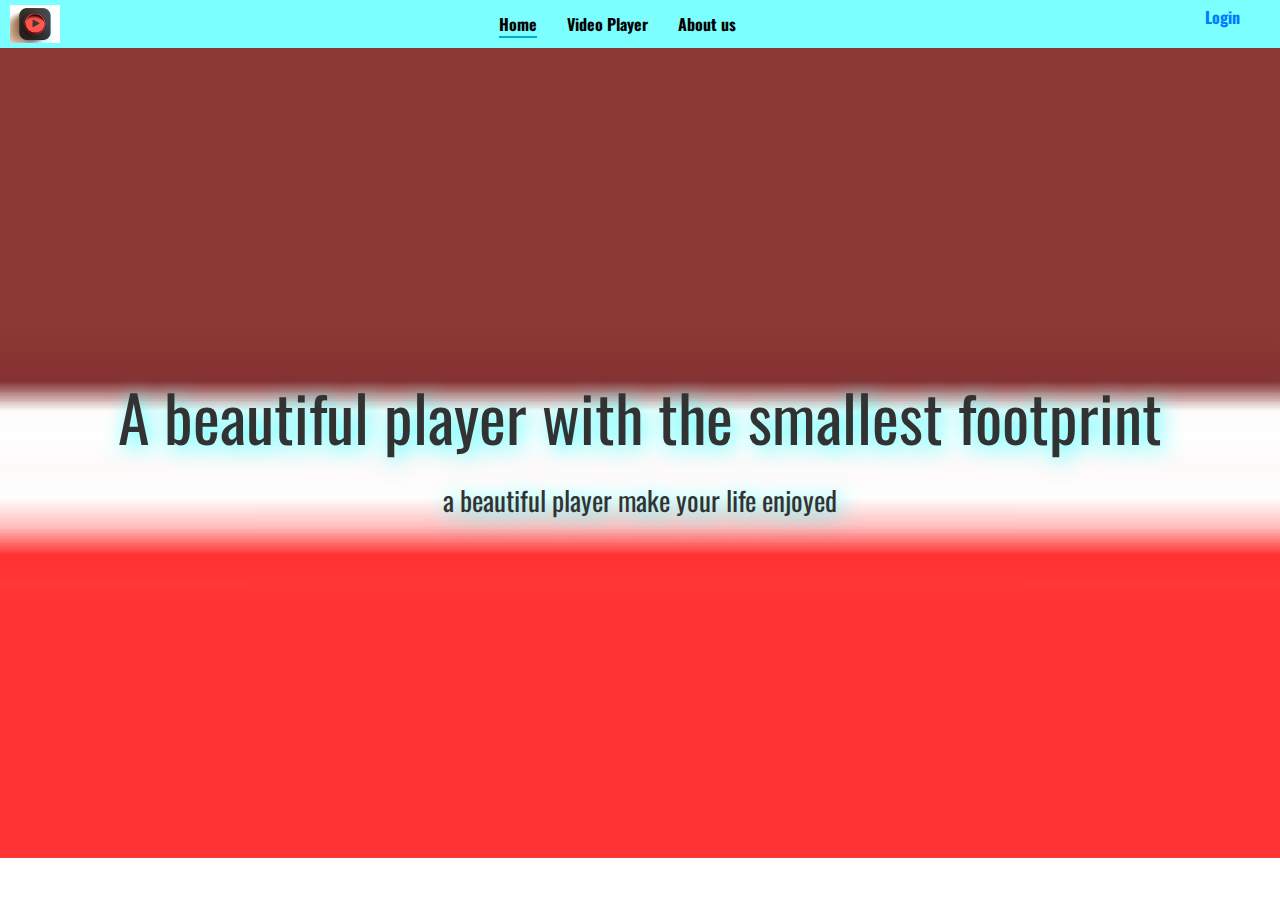
<file: index.html>
<!DOCTYPE html>
<html>
<head>
	<title>Video Player</title>
	<!-- manggil CSS -->
	 <link rel=stylesheet href="https://stackpath.bootstrapcdn.com/bootstrap/4.5.2/css/bootstrap.min.css">
	<link rel=stylesheet href="style.css">
	<!-- RESPONSIVE HP -->
	<meta name="viewport" content="width=device-width, initial-scale=1">
    <link rel="preconnect" href="https://fonts.gstatic.com">
	<link href="https://fonts.googleapis.com/css2?family=Oswald:wght@400;700&display=swap" rel="stylesheet">
</head>
<body>
	<!-- BUAT BAJU PALING LUAR -->
	<header>
		<span><a id="logo" href="index.html"><img width="50" src="2.png"/></a></span>
		<nav class="navigasi">
		    <ul>
		        <li><a class="garis-biru" href="#">Home</a></li><!--
		     --><li><a href="videoplayer.html">Video Player</a></li>
		     	<li><a href="profile.html">About us</a></li>
		    </ul>
		</nav>
		<span><a id="login" href="login.html">Login</a></span>
	</header>

	<div id="home-tengah" >
		<p class="kata-kata">A beautiful player with the smallest footprint</p>
		<p class="kata-kata-kecil">a beautiful player make your life enjoyed</p>
	</div>

<script src="script.js"></script>
</body>
</html>
</file>
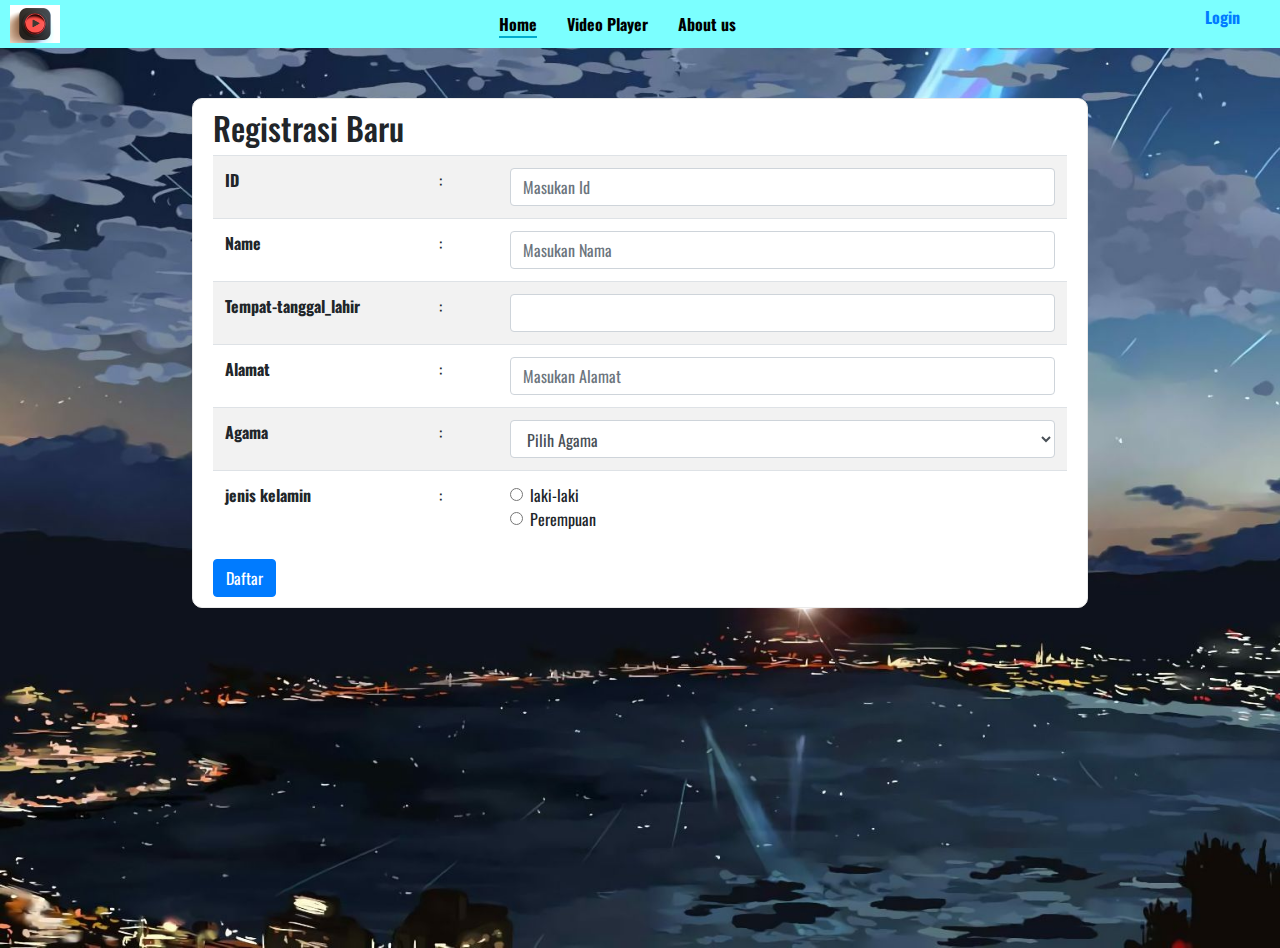
<file: login.html>
<!DOCTYPE html>
<html>
<head>
	<title>Video Player</title>
	<!-- manggil CSS -->
	
    <link rel=stylesheet href="https://stackpath.bootstrapcdn.com/bootstrap/4.5.2/css/bootstrap.min.css">
	<link rel=stylesheet href="style.css">
	<!-- RESPONSIVE HP -->
    <meta name="viewport" content="width=device-width, initial-scale=1">
    <link rel="preconnect" href="https://fonts.gstatic.com">
	<link href="https://fonts.googleapis.com/css2?family=Oswald:wght@400;700&display=swap" rel="stylesheet">

</head>
<body>

<!-- BUAT BAJU PALING LUAR -->
<header>
	<span><a id="logo" href="index.html"><img width="50" src="2.png"/></a></span>
	<nav class="navigasi">
	    <ul>
	        <li><a class="garis-biru" href="index.html">Home</a></li><!--
	     --><li><a href="videoplayer.html">Video Player</a></li>
	     	<li><a href="profile.html">About us</a></li>
	    </ul>
	</nav>
	<span><a id="login" href="login.html">Login</a></span>
</header>
<div id="login-container">

	<div id="formulir">
		<h2 class="registrasi">Registrasi Baru</h2>
		<form>
		<table class="table table-striped">
			<tr>
				<th>ID</th>
				<td>:</td>
				<td><input class="form-control" type="text" name="username" placeholder="Masukan Id" required></td>
			</tr>
			<tr>
				<th>Name</th>
				<td>:</td>
				<td><input class="form-control" type="text" name="nama"placeholder="Masukan Nama" required></td>
			</tr>
			<tr>
				<th>Tempat-tanggal_lahir</th>
				<td>:</td>
				<td><input class="form-control" type="text" name="tempat_tanggal_lahir" required></td>
			</tr>
			<tr>
				<th>Alamat</th>
				<td>:</td>
				<td><input class="form-control" type="text" name="alamat"placeholder="Masukan Alamat" required></td>
			</tr>
			<tr>
				<th>Agama</th>
				<td>:</td>
				<td>
					<select class="form-control" name="agama" required>
						<option value="">Pilih Agama</option>
						<option value="">Atheis</option>
						<option>Islam</option>
						<option>Kristen</option>
						<option>Budha</option>
						<option>Hindu</option>
					</select>
				</td>
			</tr>
			<tr>
				<th style="width:25%">jenis kelamin</th>
				<td>:</td>
				<td>
					<div class="form-check">
						<input class="form-check-input" name="role" value="lk"type="radio">
						<label class="form-check-label">laki-laki</label>
					</div>
					<div class="form-check">
						<input class="form-check-input" name="role" value="pr"type="radio">
						<label class="form-check-label">Perempuan</label>
					</div>
				</tr>
			</table>
			<button class="btn btn-primary">Daftar</button>
		</form>
	</div>
</div>
	
<script src="script.js"></script>
</body>
</html>
</file>
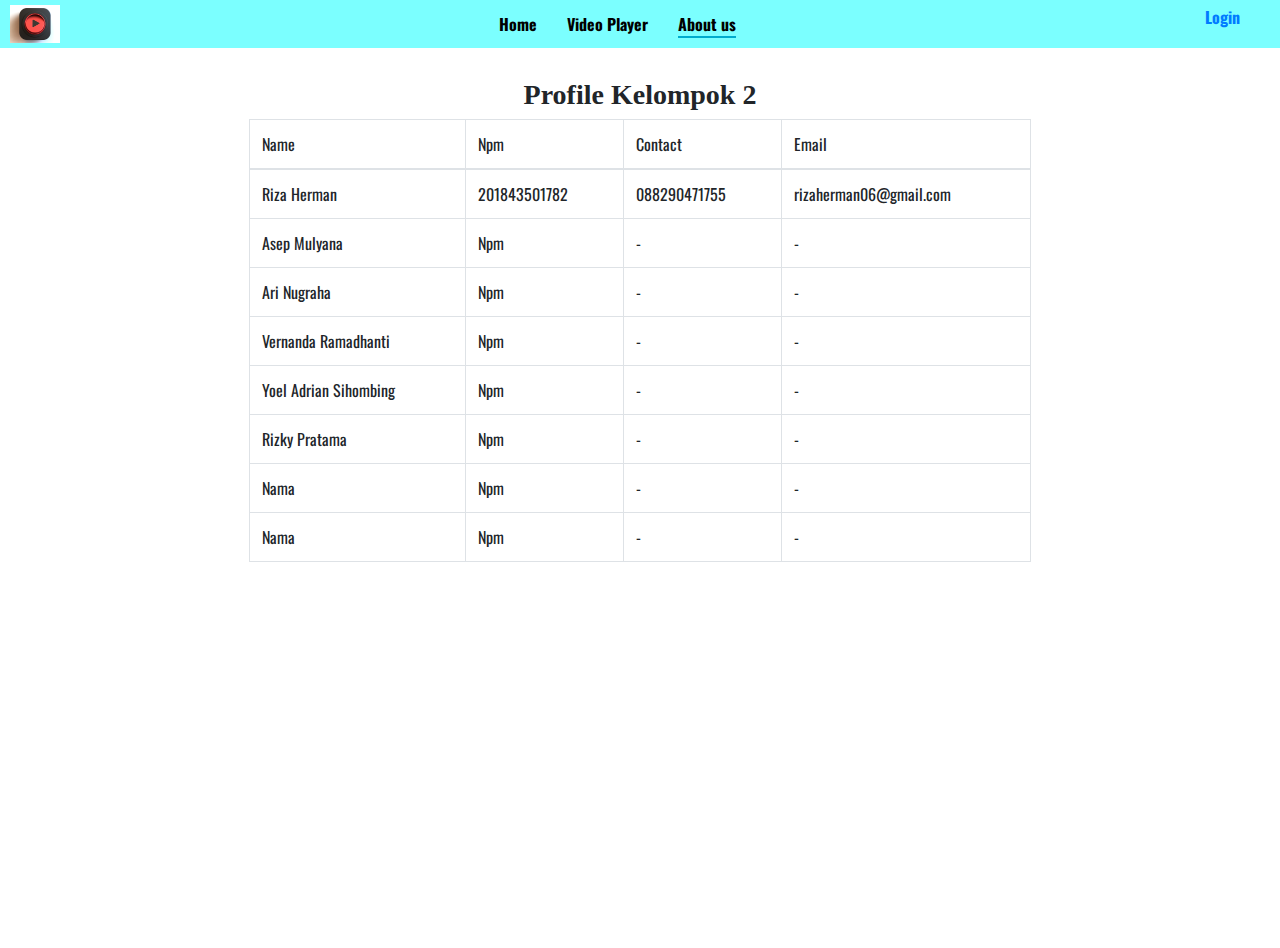
<file: profile.html>
<!DOCTYPE html>
<html>
<head>
	<title>Profile</title>
	<link rel=stylesheet href="https://stackpath.bootstrapcdn.com/bootstrap/4.5.2/css/bootstrap.min.css">
	<link rel=stylesheet href="style.css">
	<!-- RESPONSIVE HP -->
	<meta name="viewport" content="width=device-width, initial-scale=1">
    <link rel="preconnect" href="https://fonts.gstatic.com">
	<link href="https://fonts.googleapis.com/css2?family=Oswald:wght@400;700&display=swap" rel="stylesheet">
</head>
<body>
<!-- BUAT BAJU PALING LUAR -->
<header>
	<span><a id="logo" href="index.html"><img width="50" src="2.png"/></a></span>
	<nav class="navigasi">
	    <ul>
	        <li><a href="index.html">Home</a></li><!--
	     --><li><a href="videoplayer.html">Video Player</a></li>
	     	<li><a class="garis-biru" href="profile.html">About us</a></li>
	    </ul>
	</nav>
	<span><a id="login" href="login.html">Login</a></span>
</header>

<div id="profile-container" >
 <div id ="pk2">
	<h3 id="pk">Profile Kelompok 2</h3>
		<div class="table-responsive">
     	<table class="table table-bordered">
		 <thead>
		  <tr>
			<td>Name</td>
			<td>Npm</td>
			<td>Contact</td>
			<td>Email</td>
		  </tr>
		 </thead>
		 <tbody>
		  <tr>
			<td>Riza Herman</td>
			<td>201843501782</td>
			<td>088290471755</td>
			<td>rizaherman06@gmail.com</td>
			
		  </tr>
		  <tr>
			<td>Asep Mulyana</td>
			<td>Npm</td>
			<td>-</td>
			<td>-</td>
		  </tr>
		  <tr>
			<td>Ari Nugraha</td>
			<td>Npm</td>
			<td>-</td>
			<td>-</td>
		  </tr>
		  <tr>
			<td>Vernanda Ramadhanti</td>
			<td>Npm</td>
			<td>-</td>
			<td>-</td>
		  </tr>
		  <tr>
			<td>Yoel Adrian Sihombing</td>
			<td>Npm</td>
			<td>-</td>
			<td>-</td>
		  </tr>
		  <tr>
			<td>Rizky Pratama</td>
			<td>Npm</td>
			<td>-</td>
			<td>-</td>
		  </tr>
		  <tr>
			<td>Nama</td>
			<td>Npm</td>
			<td>-</td>
			<td>-</td>
		  </tr>
		  <tr>
			<td>Nama</td>
			<td>Npm</td>
			<td>-</td>
			<td>-</td>
		  </tr>
	     </tbody>
	</table>
</div>
</div>
</div>



</body>
</html>
</file>
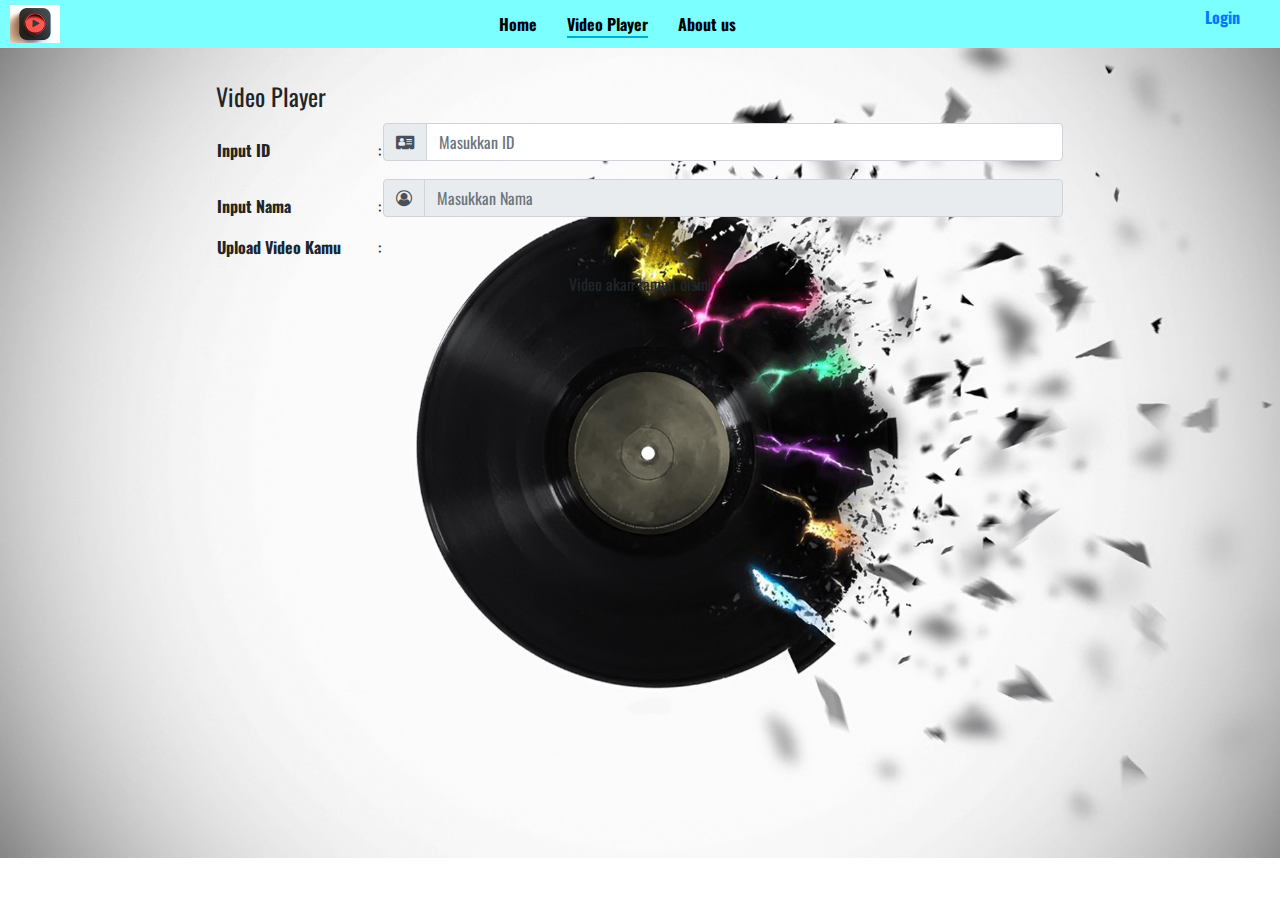
<file: videoplayer.html>
<!DOCTYPE html>
<html>
<head>
	<title>Video Player</title>
	<!-- manggil CSS -->
    <link rel=stylesheet href="https://stackpath.bootstrapcdn.com/bootstrap/4.5.2/css/bootstrap.min.css">
	<link rel=stylesheet href="font-awesome-4.7.0/css/font-awesome.css">
	<link rel=stylesheet href="style.css">
	<!-- RESPONSIVE HP -->
	<meta name="viewport" content="width=device-width, initial-scale=1">
    <link rel="preconnect" href="https://fonts.gstatic.com">
	<link href="https://fonts.googleapis.com/css2?family=Oswald:wght@400;700&display=swap" rel="stylesheet">
</head>
<body>

<!-- BUAT BAJU PALING LUAR -->
<header>
	<span><a id="logo" href="index.html"><img width="50" src="2.png"/></a></span>
	<nav class="navigasi">
	    <ul>
	        <li><a href="index.html">Home</a></li><!--
	     --><li><a class="garis-biru" href="videoplayer.html">Video Player</a></li>
	     	<li><a href="profile.html">About us</a></li>
	    </ul>
	</nav>
	<span><a id="login" href="login.html">Login</a></span>
</header>

	<div id="containers" >

		<div id="container">
			<fieldset>
				<legend id="title">Video Player</legend>
				<div id="selectFile">
					<form id="form" onsubmit="return false;">
						<table>
							<tr>
								<th width="200">Input ID</th>
								<td>:</td>
								<td width="900">
									<div class="input-group mb-3">
									  <div class="input-group-prepend">
									    <span class="input-group-text" id="basic-addon1"><i class="fa fa-address-card"></i></span>
									  </div>
									  <input oninput="ketikNama()" autocomplete="off" id="nim" type="text" class="form-control" placeholder="Masukkan ID" aria-label="Username" aria-describedby="basic-addon1">
									</div>

								</td>
							</tr>
							<tr>
								<th>Input Nama</th>
								<td>:</td>
								<td>
									<div class="input-group mb-3">
									  <div class="input-group-prepend">
									    <span class="input-group-text" id="basic-addon1"><i class="fa fa-user-circle-o"></i></span>
									  </div>
									  <input oninput="munculUpload()" disabled autocomplete="off" id="nama" type="text" class="form-control" placeholder="Masukkan Nama" aria-label="Username" aria-describedby="basic-addon1">
									</div>
								</td>
							</tr>
							<tr>
								<th id="head-upload">Upload Video Kamu</th>
								<td>:</td>
								<td id="upload">
									<input id="body-upload" name="localfile" size="50" maxlength="100000" accept="video/*" type="file" onchange="isSelected();">
								</td>
							</tr>
							<tr>
								<th></th>
								<td></td>
								<td><button id="tombol" onclick="playlocalVID();">Play Video</button></td>
							</tr>
						</table>
						
					</FORM>
				</div>
			</fieldset>
		</div>

	  <div id="video">
		  	<table id="dataDiri">
		  		<tr>
		  			<th>ID</th>
		  			<td>:</td>
		  			<td id="hasilNim"></td>
		  		</tr>
		  		<tr>
		  			<th>Nama</th>
		  			<td>:</td>
		  			<td id="hasilNama"></td>
		  		</tr>
		  		<tr>
		  			<th>Judul Video</th>
		  			<td>:</td>
		  			<td id="judul"></td>
		  		</tr>
		  	</table>
	    <video controls loop id="videoPlayer">
	      <source id="currentVID">
	    </video>


	    <span id="span">Video akan tampil disini</span>

	  </div>
	</div>

<script src="script.js"></script>
</body>
</html>
</file>
<file: style.css>
html,body{
	margin: 0;
	padding: 0;
	box-sizing: border-box;
	font-size: 16px;
	font-family: 'Oswald', sans-serif;
	scroll-behavior: smooth;
	
}
#tombol{
	display: none;
}

#body-upload{
	display: none;
}

#containers{
	
	background-image: url("5.png"); 
	background-size: cover;
	background-repeat: no-repeat;
    padding: 20px;
	height: 90vh;

}

#container{
	/*border:1px solid black;*/
	margin-bottom: 10px;
	padding: 10px;
	width: 70%;
	margin: auto;

}

#title{
	/*text-align: center;*/
	font-size: 1.5rem;
}

#head-upload{
	margin-bottom: 10px;
}

#video{
	justify-content: center;
	position: relative;
}

video{
	display: none;
	margin: auto;
	width: 100%;
	max-width: 852px;
	max-height: 480px;
}
#dataDiri{
	display: none;
	margin: auto;
	max-width: 852px;
	max-height: 480px;
}

span{
	display: flex;
	justify-content: center;
}

#form{
	display: flex;
	flex-direction: column;
}

#nim{
	width: 20%;
}
#nama{
	width: 20%;
}

#dataDiri{
	padding: 0 20px 20px;
}

table{
	text-align: left;
}




header{
	display: flex;
	justify-content: space-between;
	padding: 5px 40px 5px 10px;
	background: rgb(123, 255, 255);
	font-weight: bold;
	
}


ul{
	list-style-type: none;
	display: flex;
	justify-content: space-between;
	margin: 0;
	padding: 0;
}

#logo{
	display: flex;
}

ul li a{
	color: black;
	margin-right: 30px;
	text-decoration: none;
}

#profile-container{
	/* background-image: url("5.png"); */
	background-size: cover;
	background-repeat: no-repeat;
	/* border:1px solid black; */
	display: flex;
	justify-content: space-between;
	width: 100%;
	padding: 10px;
	box-sizing: border-box;
	height: 100vh;
}

#logo{
	color: black;
	text-decoration: none;
}

.garis-biru{
	border-bottom: 2px solid #00ABCD;
}

#home-tengah{
	/*border:1px solid black;*/
	background-image: url("1.png");
	background-size: cover;
	background-repeat: no-repeat;
	opacity: 0.8;
	width: 100%;
	height: 90vh;
	display: flex;
	flex-direction: column;
	justify-content: center;
	align-items: center;
	text-align: center;

}

.kata-kata{
	/*border:1px solid black;*/
	font-size: 400%;
	font-family: 'Oswald', sans-serif;
	color: black;
	text-shadow: 4px 4px 21px rgba(0, 255, 255, 1);
}
.kata-kata-kecil{
	/*border:1px solid black;*/
    font-size: 170%;
	color: #8a9598;
	color: black;
	text-shadow: 4px 4px 21px rgba(0, 255, 255, 1);
}

#formulir{
	background-color: white;
	border:1px solid #eaeaea;
	border-radius: 10px;
	padding: 10px 20px;	
	width: 70%;
	margin: auto;
	
}
#pk2{
	/* border:1px solid black; */
	padding: 10px 50px;	
	width: 70%;
	margin: 10px auto;
	text-align: center;
}
#pk{
	font-weight: bold;
	font-family: Georgia, 'Times New Roman', Times, serif;
}

.navigasi{
	display: flex;
    justify-content: center;
    align-items: center;
}
#login-container{
	background-image: url("6.PNG") ;
	background-size: cover;
	background-repeat: no-repeat;
	height: 100vh;
	padding-top: 50px;
}

@media only screen and (max-width: 1024px) {

	#pk2{
		width: 100%;
		padding: unset;
	}	
}
</file>
